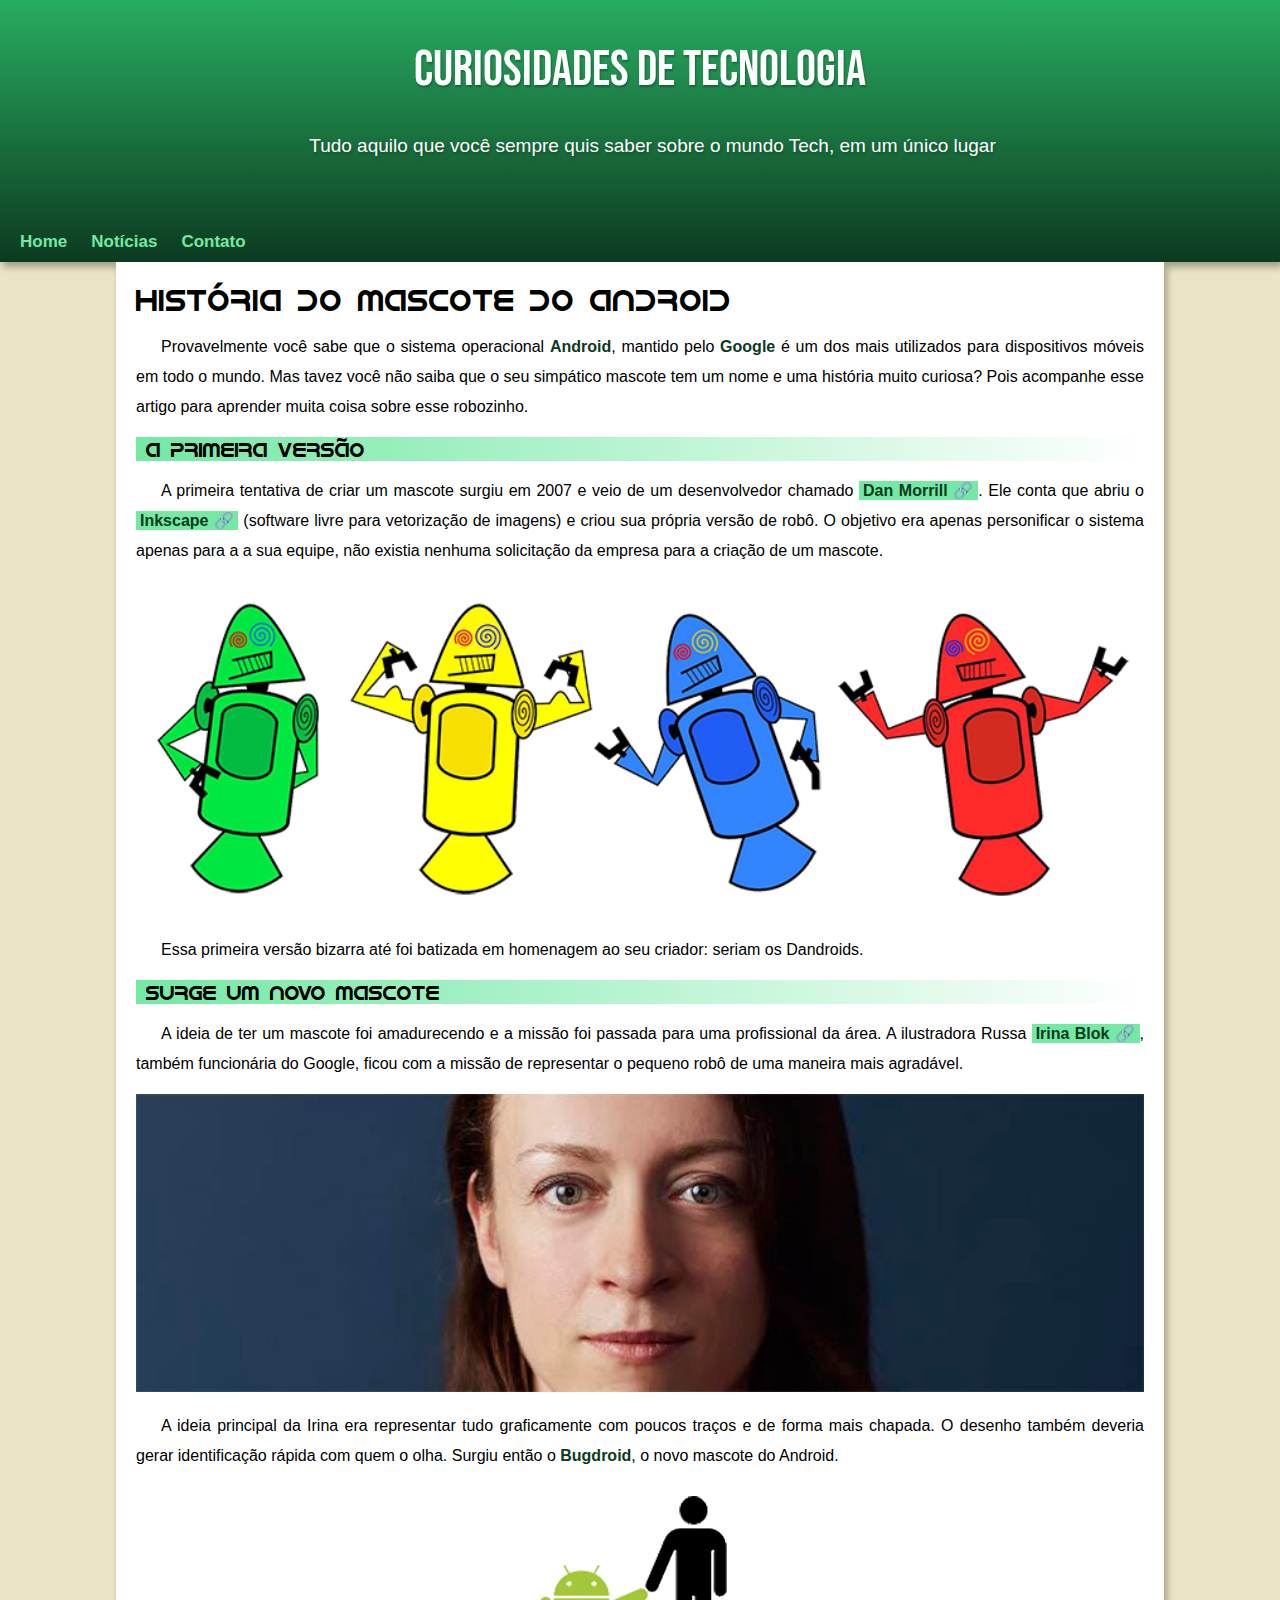
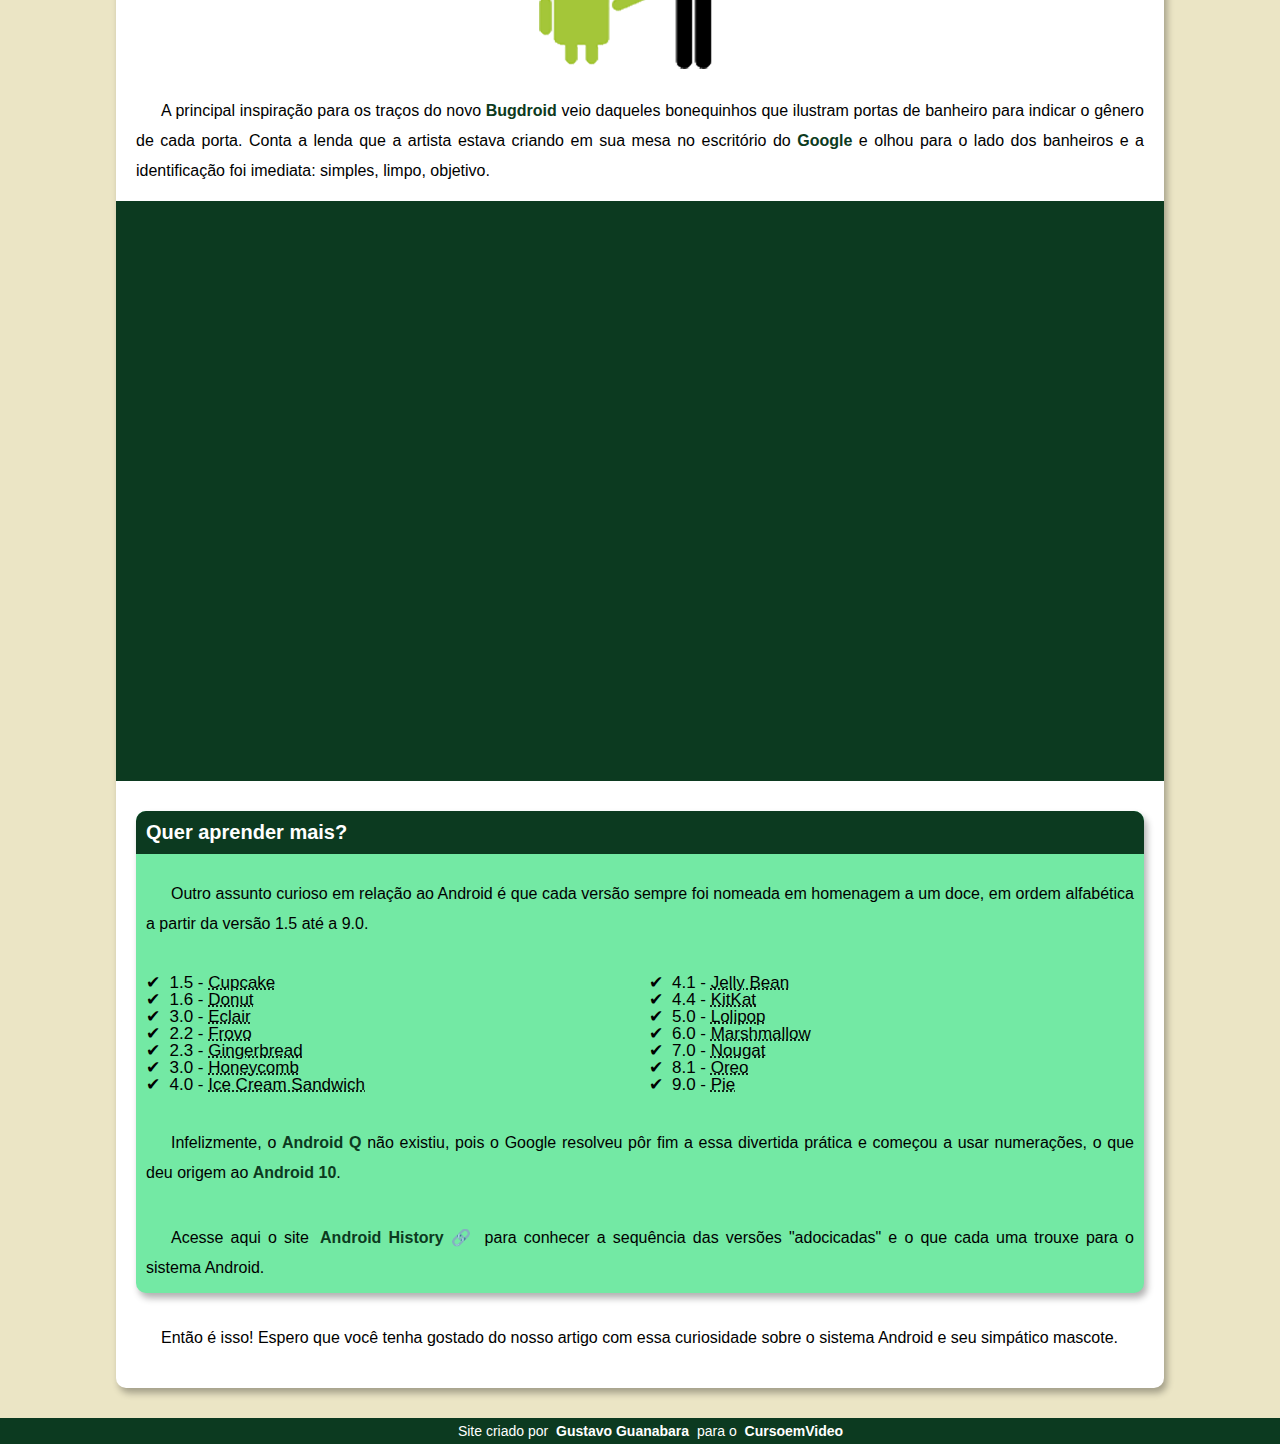
<file: desafio01/index.html>
<!DOCTYPE html>
<html lang="pt-br">
<head>
    <meta charset="UTF-8">
    <meta http-equiv="X-UA-Compatible" content="IE=edge">
    <meta name="viewport" content="width=device-width, initial-scale=1.0">
    <link rel="shortcut icon" href="imgs/favicon.ico" type="image/x-icon">
    <link rel="stylesheet" href="style.css">
    <title>Como surgiu o mascote do Android?</title>
</head>
<body>
    <header>
        <h1>CURIOSIDADES DE TECNOLOGIA</h1>
        <p>Tudo aquilo que você sempre quis saber sobre o mundo Tech, 
        em um único lugar</p>
        <nav>
            <a href="#">Home</a>
            <a href="#">Notícias</a>
            <a href="#">Contato</a>
        </nav>
    </header>
    <main>
        <article>
            <h2>História do Mascote do Android</h2>
            <p>Provavelmente você sabe que o sistema operacional
            <strong>Android</strong>, mantido pelo <strong>Google</strong> é um dos mais utilizados
            para dispositivos móveis em todo o mundo. Mas tavez você
            não saiba que o seu simpático mascote tem um nome e uma
            história muito curiosa? Pois acompanhe esse artigo para
            aprender muita coisa sobre esse robozinho.</p>
            <h3>A primeira versão</h3>
            <p>A primeira tentativa de criar um mascote surgiu em
            2007 e veio de um desenvolvedor chamado <a href="https://androidcommunity.com/dan-morrill-shows-us-the-android-mascot-that-almost-was-20130103/" target="_blank">Dan Morrill</a>.
            Ele conta que abriu o <a href="https://inkscape.org/pt-br/" target="_blank">Inkscape</a> (software livre para
            vetorização de imagens) e criou sua própria versão de
            robô. O objetivo era apenas personificar o sistema
            apenas para a a sua equipe, não existia nenhuma
            solicitação da empresa para a criação de um mascote.</p>
            <picture>
                <source media="(max-width: 700px)" srcset="imgs/dan-droids-pq.png">
                <img src="imgs/dan-droids.png" alt="dan-droids.png">
            </picture>
            <p>Essa primeira versão bizarra até foi batizada em
            homenagem ao seu criador: seriam os Dandroids.</p>
            <h3>Surge um novo mascote</h3>
            <p>A ideia de ter um mascote foi amadurecendo e a missão
            foi passada para uma profissional da área. A ilustradora
            Russa <a href="https://www.irinablok.com/android" target="_blank">Irina Blok</a>, também funcionária do Google, ficou com
            a missão de representar o pequeno robô de uma maneira mais
            agradável.
            </p>
            <picture>
                <source media="(max-width: 700px)" srcset="imgs/irina-blok-pq.jpg">
                <img src="imgs/irina-blok.jpg" alt="irina-blok">
            </picture>
            <p>A ideia principal da Irina era representar tudo
            graficamente com poucos traços e de forma mais chapada.
            O desenho também deveria gerar identificação rápida com
            quem o olha. Surgiu então o <strong>Bugdroid</strong>, o novo mascote do
            Android.</p>
            <img src="imgs/bugdroid.png" alt="bugdroid">
            <p>A principal inspiração para os traços do novo <strong>Bugdroid</strong>
            veio daqueles bonequinhos que ilustram portas de banheiro
            para indicar o gênero de cada porta. Conta a lenda que a
            artista estava criando em sua mesa no escritório do <strong>Google</strong> e
            olhou para o lado dos banheiros e a identificação foi
            imediata: simples, limpo, objetivo.</p>
            <div class="video">
                <iframe width="560" height="315" 
                src="https://www.youtube.com/embed/l2UDgpLz20M" 
                title="YouTube video player" frameborder="0" 
                allow="accelerometer; autoplay; clipboard-write; encrypted-media; gyroscope; picture-in-picture" 
                allowfullscreen></iframe>
            </div>
            <aside>
                <h4>Quer aprender mais?</h4>
                <p>Outro assunto curioso em relação ao Android é 
                que cada versão sempre foi nomeada em homenagem 
                a um doce, em ordem alfabética a partir da versão 
                1.5 até a 9.0.</p>
                <ul>
                    <li>1.5 - <abbr title="Bolo de copo">Cupcake</abbr></li>
                    <li>1.6 - <abbr title="Rosquinha">Donut</abbr></li>
                    <li>3.0 - <abbr title="Bomba">Eclair</abbr></li>
                    <li>2.2 - <abbr title="Iogurte Congelado">Frovo</abbr></li>
                    <li>2.3 - <abbr title="Biscoito de Gengibre">Gingerbread</abbr></li>
                    <li>3.0 - <abbr title="Favo de Mel">Honeycomb</abbr></li>
                    <li>4.0 - <abbr title="Sanduíche de Sorvete">Ice Cream Sandwich</abbr></li>
                    <li>4.1 - <abbr title="Jujuba">Jelly Bean</abbr></li>
                    <li>4.4 - <abbr title="KitKat">KitKat</abbr></li>
                    <li>5.0 - <abbr title="Pírulito">Lolipop</abbr></li>
                    <li>6.0 - <abbr title="Marshmallow">Marshmallow</abbr></li>
                    <li>7.0 - <abbr title="Torrone">Nougat</abbr></li>
                    <li>8.1 - <abbr title="Oreo">Oreo</abbr></li>
                    <li>9.0 - <abbr title="Torta">Pie</abbr></li>
                </ul>
                <p>Infelizmente, o <strong>Android Q</strong> não existiu, 
                pois o Google resolveu pôr fim a essa 
                divertida prática e começou a usar 
                numerações, o que deu origem ao 
                <strong>Android 10</strong>.</p>
                <p>Acesse aqui o site <a href="https://www.android.com/intl/en_uk/history/#/donut" target="_blank">Android History</a> 
                para conhecer a sequência das versões 
                "adocicadas" e o que cada uma trouxe para o 
                sistema Android.</p>
            </aside>
            <p>Então é isso! Espero que você tenha gostado do 
            nosso artigo com essa curiosidade sobre o sistema 
            Android e seu simpático mascote.</p>
        </article>
    </main>
    <footer>
        <p>Site criado por <a href="https://gustavoguanabara.github.io/" target="_blank">Gustavo Guanabara</a> para o <a href="https://www.youtube.com/cursoemvideo" target="_blank">CursoemVideo</a></p>
    </footer>
</body>
</html>
</file>
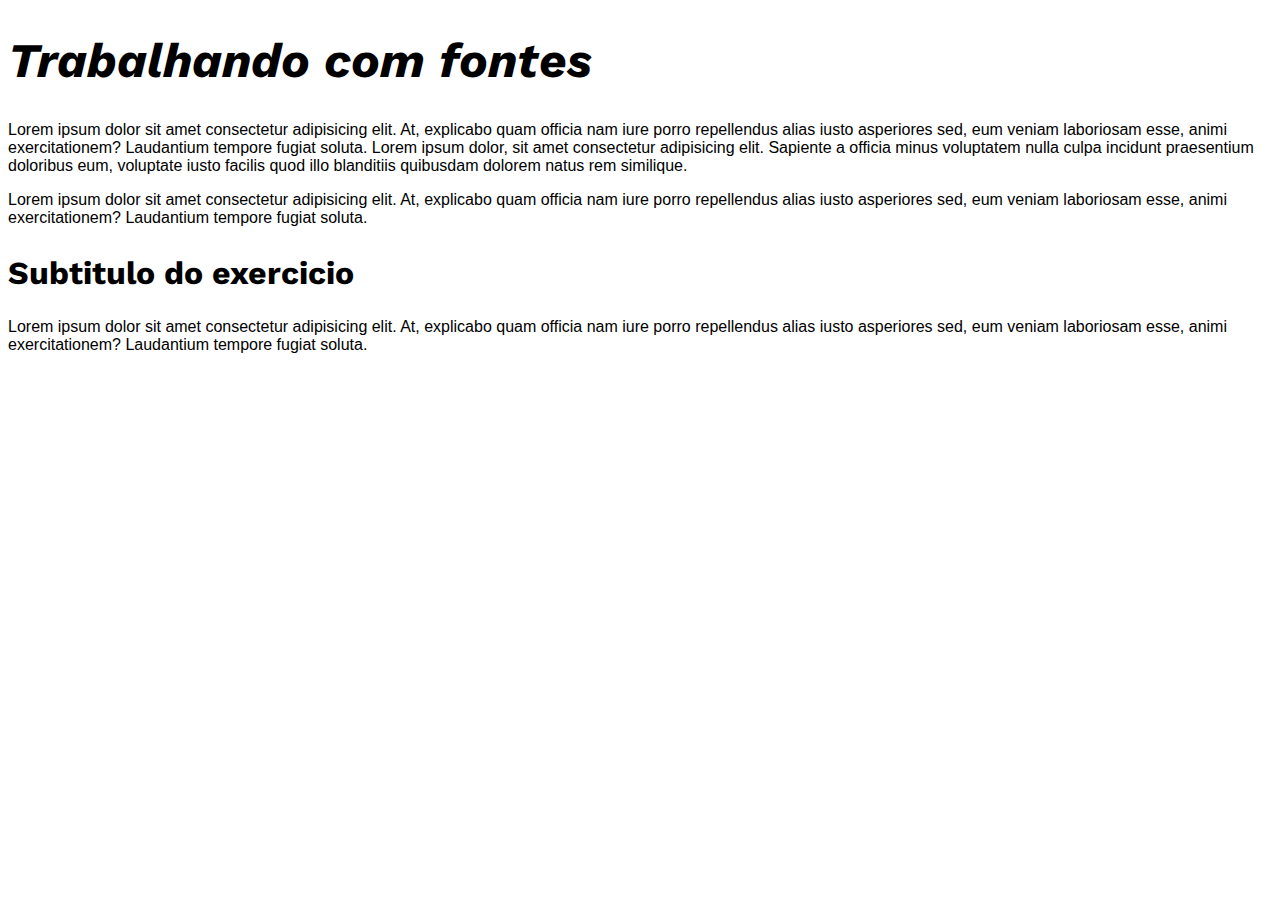
<file: ex002/fonte01.html>
<!DOCTYPE html>
<html lang="pt-br">
<head>
    <meta charset="UTF-8">
    <meta http-equiv="X-UA-Compatible" content="IE=edge">
    <meta name="viewport" content="width=device-width, initial-scale=1.0">
    <title>Fontes em CSS</title>
    <link rel="stylesheet" href="style.css">
</head>
<body>
    <h1>Trabalhando com fontes</h1>
    <p>Lorem ipsum dolor sit amet consectetur adipisicing elit. 
    At, explicabo quam officia nam iure porro repellendus alias iusto 
    asperiores sed, eum veniam laboriosam esse, animi exercitationem? 
    Laudantium tempore fugiat soluta. Lorem ipsum dolor, 
    sit amet consectetur adipisicing elit. Sapiente a 
    officia minus voluptatem nulla culpa incidunt praesentium doloribus eum, 
    voluptate iusto facilis quod illo blanditiis quibusdam dolorem natus rem 
    similique.</p>
    <p>Lorem ipsum dolor sit amet consectetur adipisicing elit. 
    At, explicabo quam officia nam iure porro repellendus alias iusto 
    asperiores sed, eum veniam laboriosam esse, animi exercitationem? 
    Laudantium tempore fugiat soluta.</p>
    <h2>Subtitulo do exercicio</h2>
    <p>Lorem ipsum dolor sit amet consectetur adipisicing elit. 
    At, explicabo quam officia nam iure porro repellendus alias iusto 
    asperiores sed, eum veniam laboriosam esse, animi exercitationem? 
    Laudantium tempore fugiat soluta.</p>
</body>
</html>
</file>
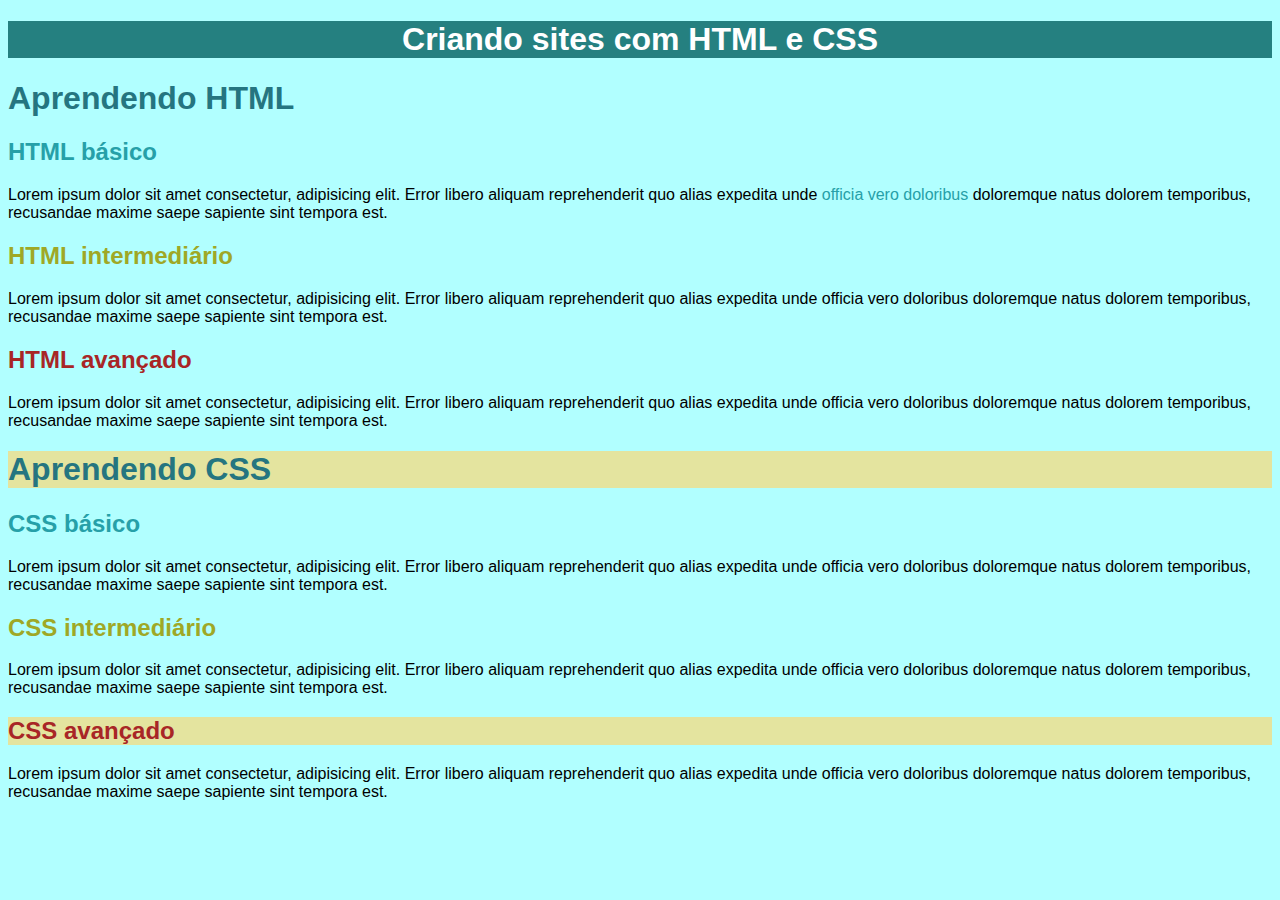
<file: ex004/seletor01.html>
<!DOCTYPE html>
<html lang="pt-br">
<head>
    <meta charset="UTF-8">
    <meta http-equiv="X-UA-Compatible" content="IE=edge">
    <meta name="viewport" content="width=device-width, initial-scale=1.0">
    <link rel="stylesheet" href="style.css">
    <title>Seletores Personalizados</title>
</head>
<body>
    <h1 id="principal">Criando sites com HTML e CSS</h1>
    <h1>Aprendendo HTML</h1>
    <h2 class="basico">HTML básico</h2>
    <p>Lorem ipsum dolor sit amet consectetur, adipisicing elit. 
        Error libero aliquam reprehenderit quo alias expedita unde 
        <span class="basico">officia vero doloribus</span> doloremque natus dolorem temporibus, 
        recusandae maxime saepe sapiente sint tempora est.</p>
    <h2 class="intermediario">HTML intermediário</h2>
    <p>Lorem ipsum dolor sit amet consectetur, adipisicing elit. 
        Error libero aliquam reprehenderit quo alias expedita unde 
        officia vero doloribus doloremque natus dolorem temporibus, 
        recusandae maxime saepe sapiente sint tempora est.</p>
    <h2 class="avancado">HTML avançado</h2>
    <p>Lorem ipsum dolor sit amet consectetur, adipisicing elit. 
        Error libero aliquam reprehenderit quo alias expedita unde 
        officia vero doloribus doloremque natus dolorem temporibus, 
        recusandae maxime saepe sapiente sint tempora est.</p>
    <h1 class="destaque">Aprendendo CSS</h1>
    <h2 class="basico">CSS básico</h2>
    <p>Lorem ipsum dolor sit amet consectetur, adipisicing elit. 
        Error libero aliquam reprehenderit quo alias expedita unde 
        officia vero doloribus doloremque natus dolorem temporibus, 
        recusandae maxime saepe sapiente sint tempora est.</p>
    <h2 class="intermediario">CSS intermediário</h2>
    <p>Lorem ipsum dolor sit amet consectetur, adipisicing elit. 
        Error libero aliquam reprehenderit quo alias expedita unde 
        officia vero doloribus doloremque natus dolorem temporibus, 
        recusandae maxime saepe sapiente sint tempora est.</p>
    <h2 class="avancado destaque">CSS avançado</h2>
    <p>Lorem ipsum dolor sit amet consectetur, adipisicing elit. 
        Error libero aliquam reprehenderit quo alias expedita unde 
        officia vero doloribus doloremque natus dolorem temporibus, 
        recusandae maxime saepe sapiente sint tempora est.</p>
</body>
</html>
</file>
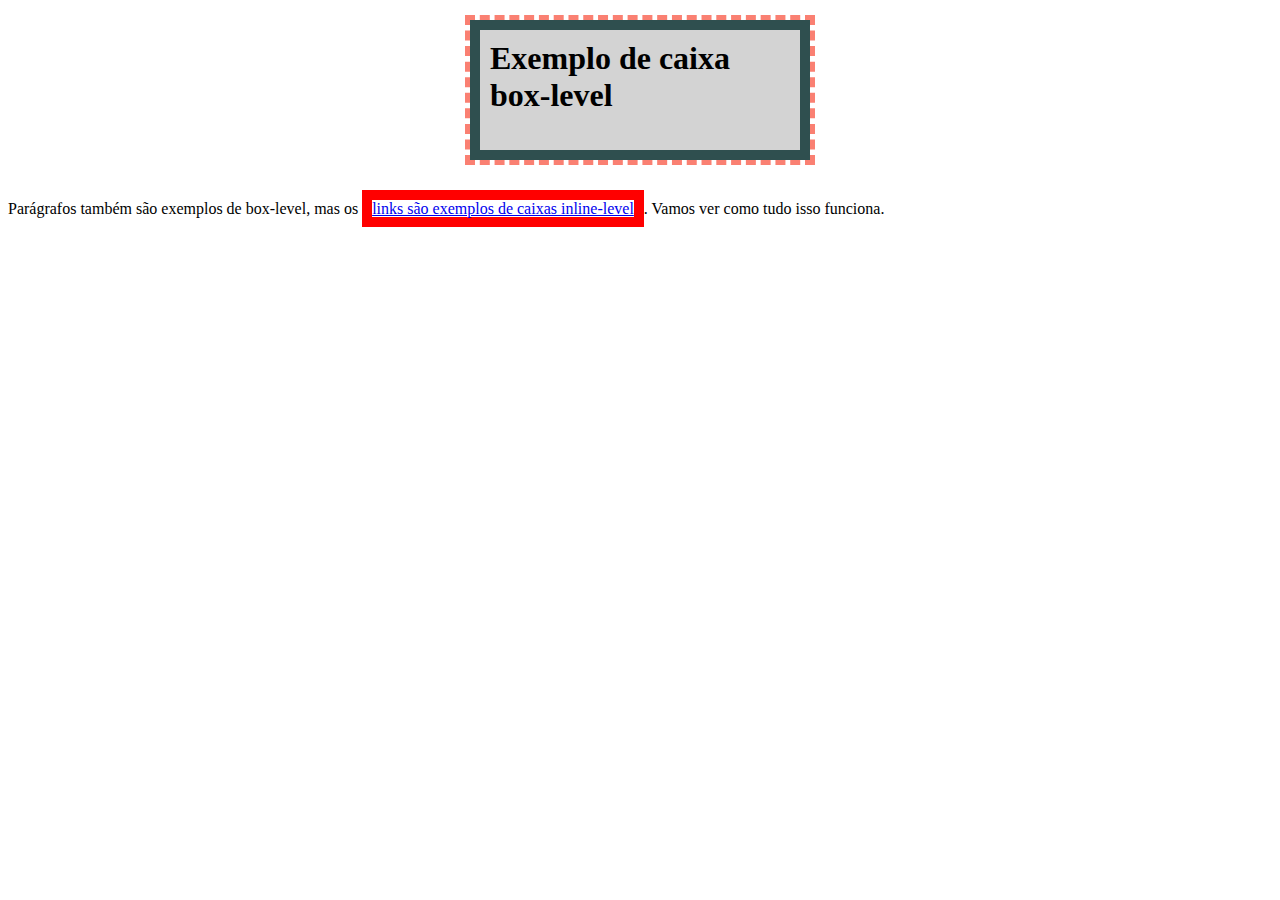
<file: ex006/caixa01.html>
<!DOCTYPE html>
<html lang="pt-br">
<head>
    <meta charset="UTF-8">
    <meta http-equiv="X-UA-Compatible" content="IE=edge">
    <meta name="viewport" content="width=device-width, initial-scale=1.0">
    <link rel="stylesheet" href="style.css">
    <title>Modelo de Caixas</title>
</head>
<body>
    <h1>Exemplo de caixa box-level</h1>
    <p>Parágrafos também são exemplos de box-level, mas os <a href="#">links são
    exemplos de caixas inline-level</a>. Vamos ver como tudo isso funciona.</p>
</body>
</html>
</file>
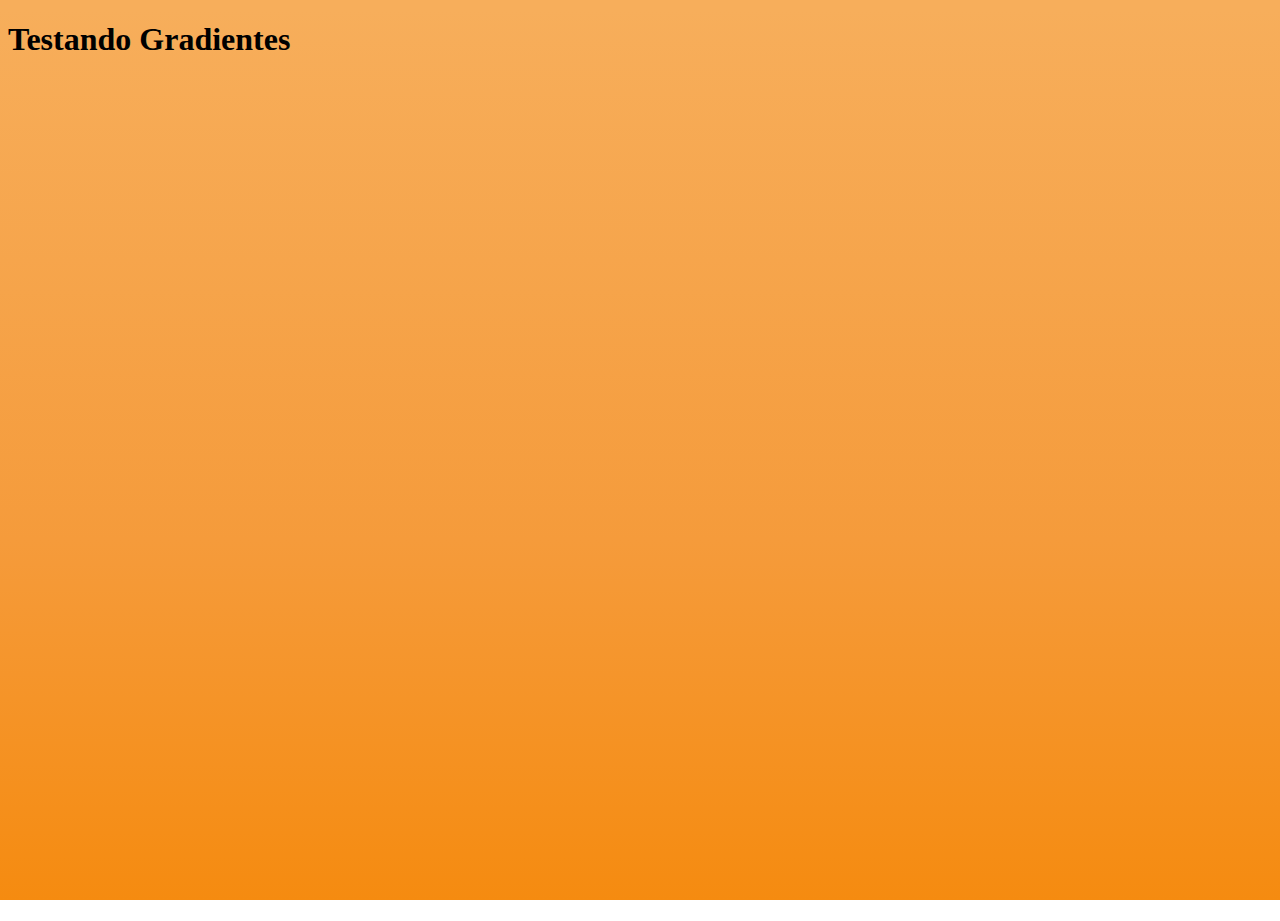
<file: ex001/cor02/cor02.html>
<!DOCTYPE html>
<html lang="pt-br">
<head>
    <meta charset="UTF-8">
    <meta http-equiv="X-UA-Compatible" content="IE=edge">
    <meta name="viewport" content="width=device-width, initial-scale=1.0">
    <link rel="stylesheet" href="style.css">
    <title>Gradiente em CSS</title>
</head>
<body>
    <h1>Testando Gradientes</h1>
</body>
</html>
</file>
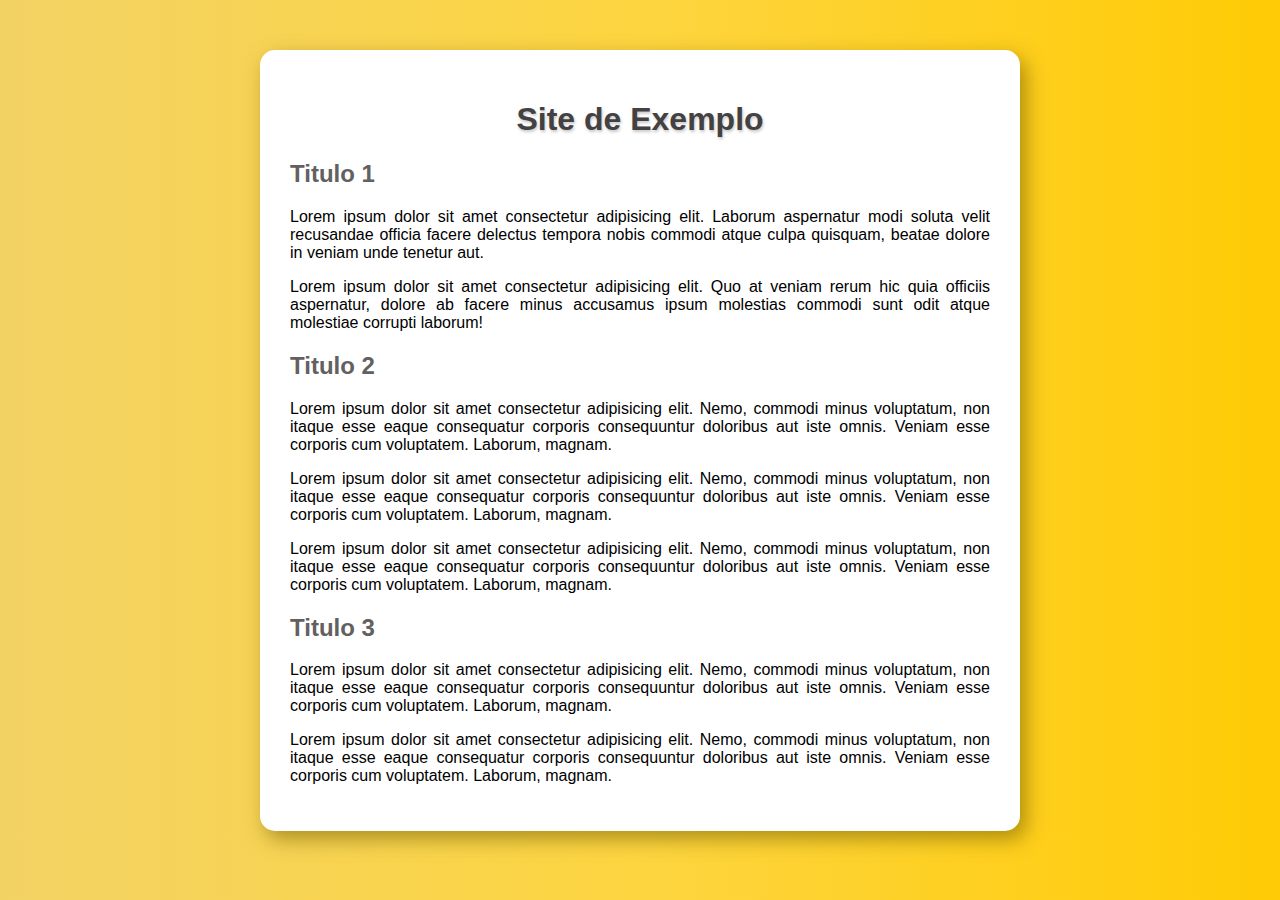
<file: ex001/cor03/cor03.html>
<!DOCTYPE html>
<html lang="pt-br">
<head>
    <meta charset="UTF-8">
    <meta http-equiv="X-UA-Compatible" content="IE=edge">
    <meta name="viewport" content="width=device-width, initial-scale=1.0">
    <title>Site de exemplo</title>
    <link rel="stylesheet" href="style.css">
</head>
<body>
    <main>
        <h1>Site de Exemplo</h1>
        <h2>Titulo 1</h2>
        <p>Lorem ipsum dolor sit amet consectetur adipisicing elit. 
        Laborum aspernatur modi soluta velit recusandae officia 
        facere delectus tempora nobis commodi atque culpa quisquam, 
        beatae dolore in veniam unde tenetur aut.</p>
        <p>Lorem ipsum dolor sit amet consectetur adipisicing elit. 
        Quo at veniam rerum hic quia officiis aspernatur, dolore ab 
        facere minus accusamus ipsum molestias commodi sunt odit atque 
        molestiae corrupti laborum!</p>
        <h2>Titulo 2</h2>
        <p>Lorem ipsum dolor sit amet consectetur adipisicing elit. 
        Nemo, commodi minus voluptatum, non itaque esse eaque consequatur 
        corporis consequuntur doloribus aut iste omnis. Veniam esse corporis 
        cum voluptatem. Laborum, magnam.</p>
        <p>Lorem ipsum dolor sit amet consectetur adipisicing elit. 
        Nemo, commodi minus voluptatum, non itaque esse eaque consequatur 
        corporis consequuntur doloribus aut iste omnis. Veniam esse corporis 
        cum voluptatem. Laborum, magnam.</p>
        <p>Lorem ipsum dolor sit amet consectetur adipisicing elit. 
        Nemo, commodi minus voluptatum, non itaque esse eaque consequatur 
        corporis consequuntur doloribus aut iste omnis. Veniam esse corporis 
        cum voluptatem. Laborum, magnam.</p>
        <h2>Titulo 3</h2>
        <p>Lorem ipsum dolor sit amet consectetur adipisicing elit. 
        Nemo, commodi minus voluptatum, non itaque esse eaque consequatur 
        corporis consequuntur doloribus aut iste omnis. Veniam esse corporis 
        cum voluptatem. Laborum, magnam.</p>
        <p>Lorem ipsum dolor sit amet consectetur adipisicing elit. 
        Nemo, commodi minus voluptatum, non itaque esse eaque consequatur 
        corporis consequuntur doloribus aut iste omnis. Veniam esse corporis 
        cum voluptatem. Laborum, magnam.</p>
    </main>
</body>
</html>
</file>
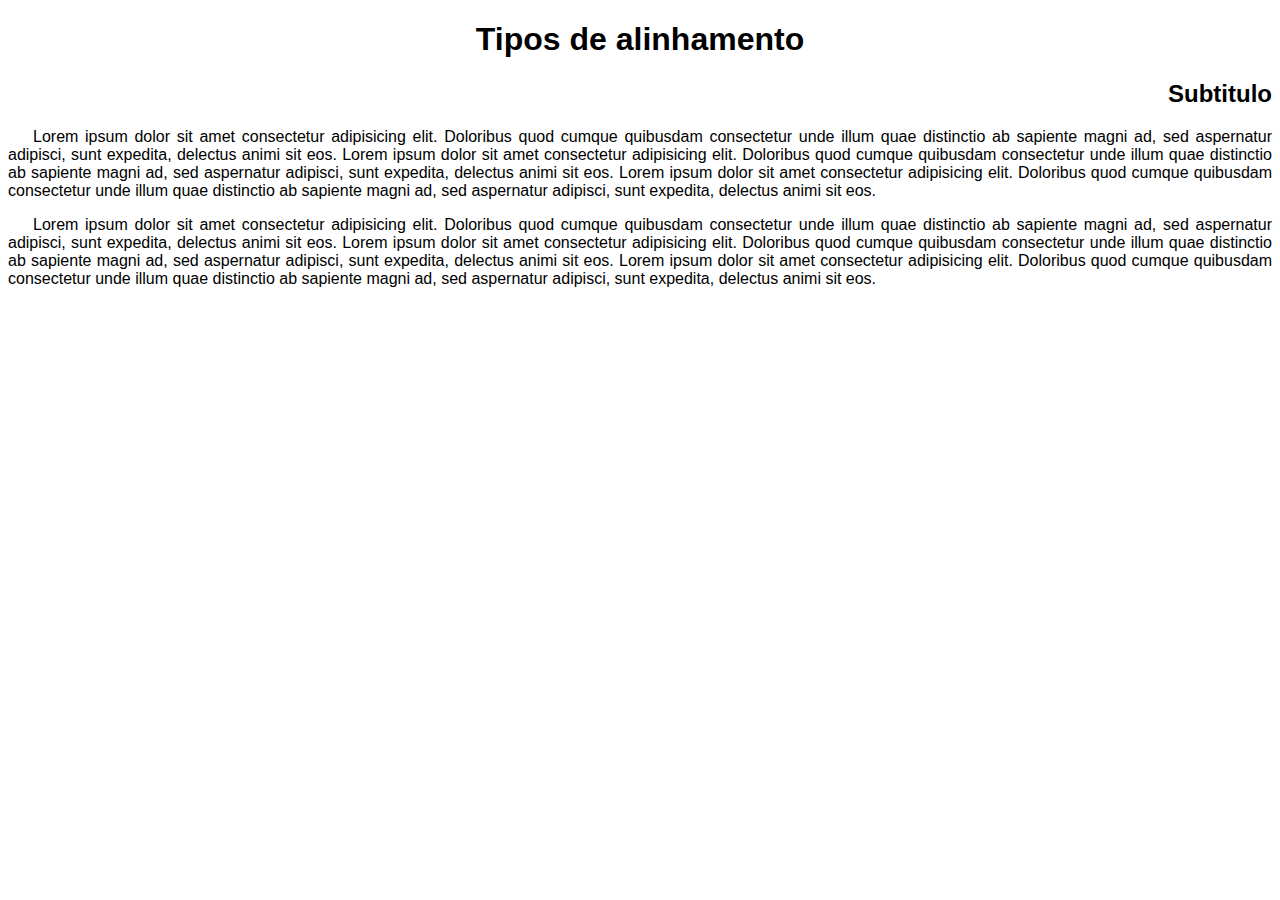
<file: ex002/fonte02/fonte02.html>
<!DOCTYPE html>
<html lang="pt-br">
<head>
    <meta charset="UTF-8">
    <meta http-equiv="X-UA-Compatible" content="IE=edge">
    <meta name="viewport" content="width=device-width, initial-scale=1.0">
    <link rel="stylesheet" href="style.css">
    <title>Alinhamentos</title>
</head>
<body>
    <h1>Tipos de alinhamento</h1>
    <h2>Subtitulo</h2>
    <p>Lorem ipsum dolor sit amet consectetur adipisicing elit. 
    Doloribus quod cumque quibusdam consectetur unde illum quae 
    distinctio ab sapiente magni ad, sed aspernatur adipisci, 
    sunt expedita, delectus animi sit eos. Lorem ipsum dolor sit amet 
    consectetur adipisicing elit. 
    Doloribus quod cumque quibusdam consectetur unde illum quae 
    distinctio ab sapiente magni ad, sed aspernatur adipisci, 
    sunt expedita, delectus animi sit eos. Lorem ipsum dolor sit amet 
    consectetur adipisicing elit. 
    Doloribus quod cumque quibusdam consectetur unde illum quae 
    distinctio ab sapiente magni ad, sed aspernatur adipisci, 
    sunt expedita, delectus animi sit eos.</p>
    <p>Lorem ipsum dolor sit amet consectetur adipisicing elit. 
    Doloribus quod cumque quibusdam consectetur unde illum quae 
    distinctio ab sapiente magni ad, sed aspernatur adipisci, 
    sunt expedita, delectus animi sit eos. Lorem ipsum dolor sit amet 
    consectetur adipisicing elit. 
    Doloribus quod cumque quibusdam consectetur unde illum quae 
    distinctio ab sapiente magni ad, sed aspernatur adipisci, 
    sunt expedita, delectus animi sit eos. Lorem ipsum dolor sit amet 
    consectetur adipisicing elit. 
    Doloribus quod cumque quibusdam consectetur unde illum quae 
    distinctio ab sapiente magni ad, sed aspernatur adipisci, 
    sunt expedita, delectus animi sit eos.</p>
</body>
</html>
</file>
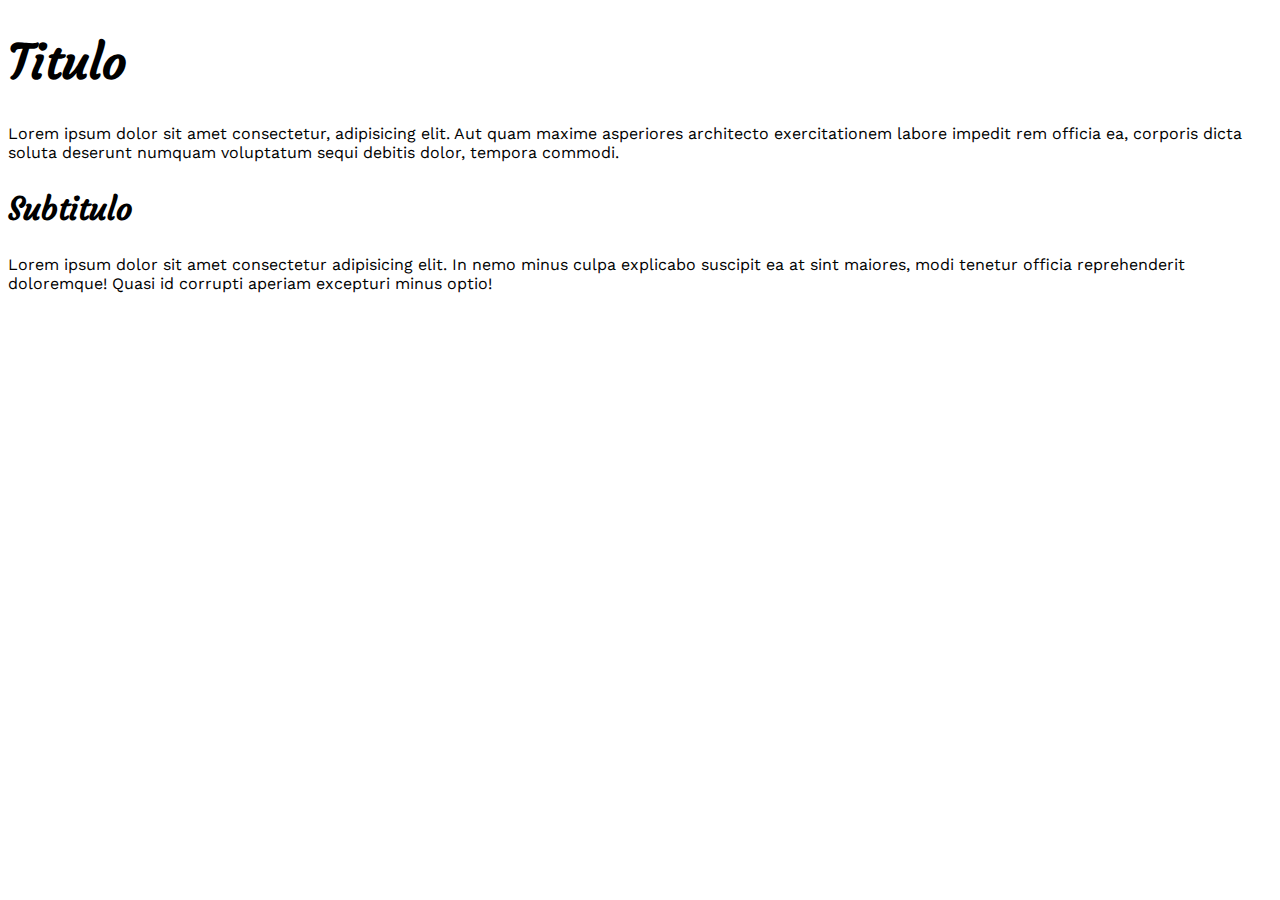
<file: ex003/fonte01/fonte01.html>
<!DOCTYPE html>
<html lang="pt-br">
<head>
    <meta charset="UTF-8">
    <meta http-equiv="X-UA-Compatible" content="IE=edge">
    <meta name="viewport" content="width=device-width, initial-scale=1.0">
    <link rel="stylesheet" href="style.css">
    <title>Fontes com Google Fonts</title>
</head>
<body>
    <h1>Titulo</h1>
    <p>Lorem ipsum dolor sit amet consectetur, adipisicing elit. 
    Aut quam maxime asperiores architecto exercitationem labore 
    impedit rem officia ea, corporis dicta soluta deserunt numquam 
    voluptatum sequi debitis dolor, tempora commodi.</p>
    <h2>Subtitulo</h2>
    <p>Lorem ipsum dolor sit amet consectetur adipisicing elit. 
    In nemo minus culpa explicabo suscipit ea at sint maiores, 
    modi tenetur officia reprehenderit doloremque! Quasi id corrupti 
    aperiam excepturi minus optio!</p>
</body>
</html>
</file>
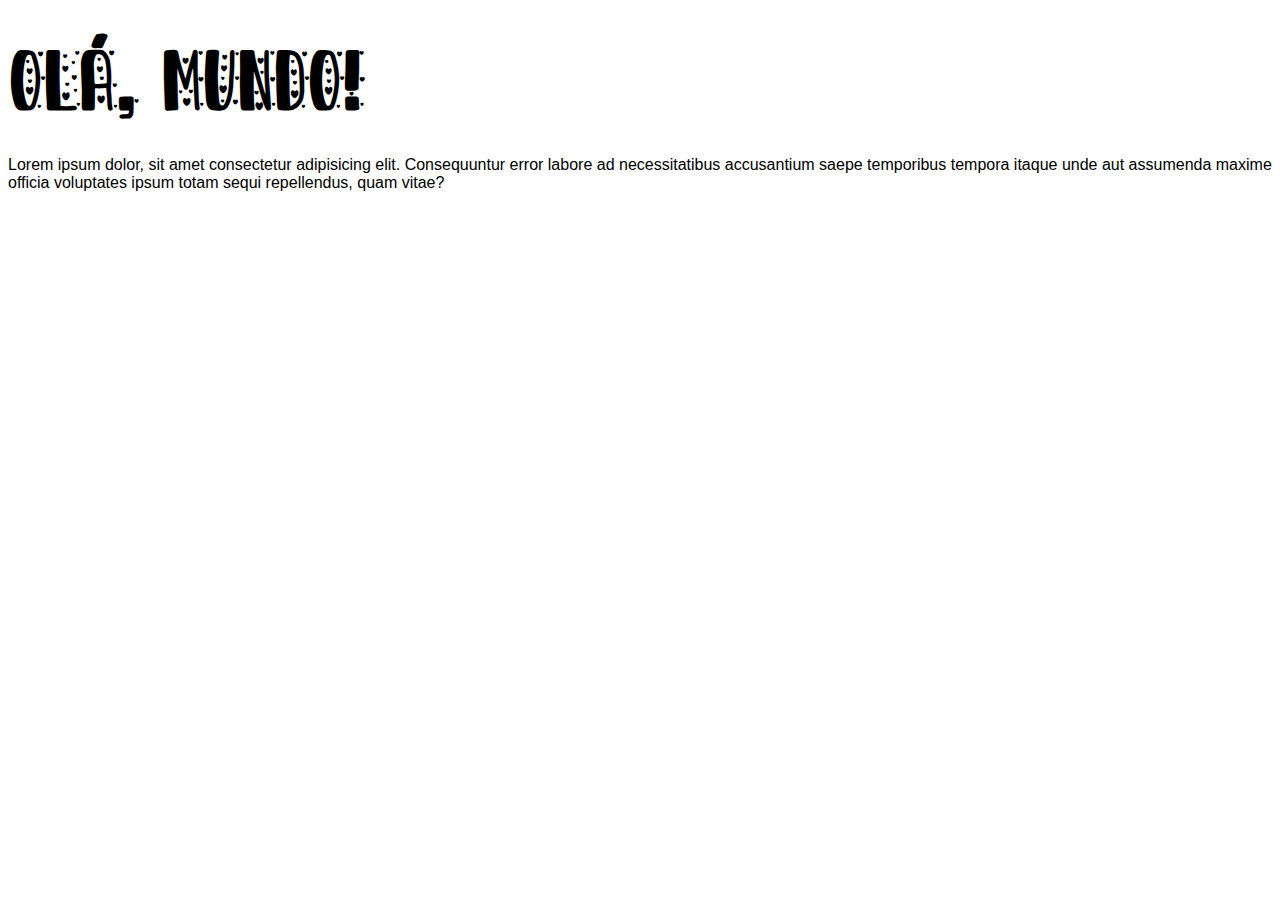
<file: ex003/fonte02/fonte02.html>
<!DOCTYPE html>
<html lang="pt-br">
<head>
    <meta charset="UTF-8">
    <meta http-equiv="X-UA-Compatible" content="IE=edge">
    <meta name="viewport" content="width=device-width, initial-scale=1.0">
    <link rel="stylesheet" href="style.css">
    <title>Fontes Externas</title>
</head>
<body>
    <h1>Olá, Mundo!</h1>
    <p>Lorem ipsum dolor, sit amet consectetur adipisicing elit. 
    Consequuntur error labore ad necessitatibus accusantium 
    saepe temporibus tempora itaque unde aut assumenda maxime officia 
    voluptates ipsum totam sequi repellendus, quam vitae?
    </p>
</body>
</html>
</file>
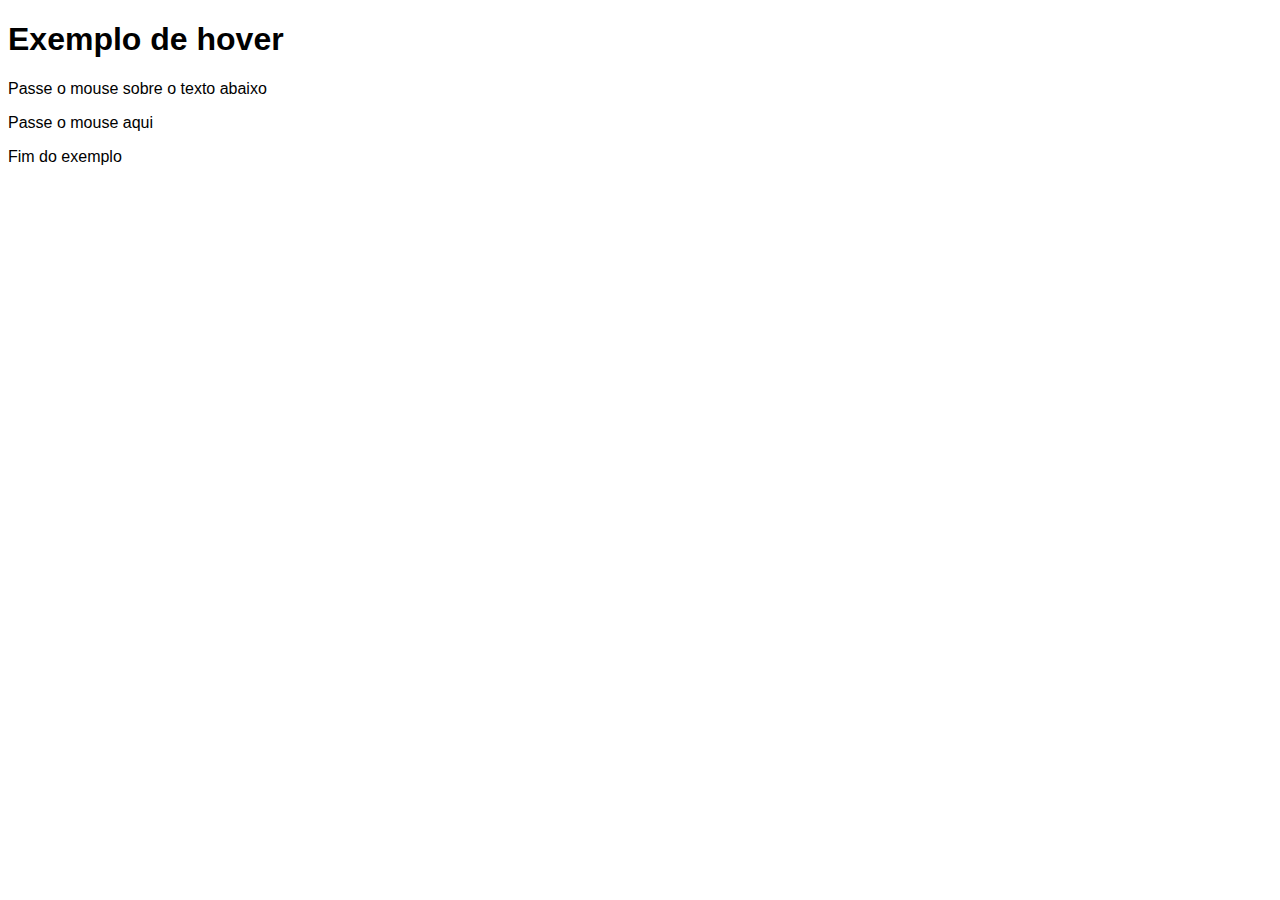
<file: ex005/hover/hover.html>
<!DOCTYPE html>
<html lang="pt-br">
<head>
    <meta charset="UTF-8">
    <meta http-equiv="X-UA-Compatible" content="IE=edge">
    <meta name="viewport" content="width=device-width, initial-scale=1.0">
    <link rel="stylesheet" href="style.css">
    <title>Exemplo de hover</title>
</head>
<body>
    <h1>Exemplo de hover</h1>
    <p>Passe o mouse sobre o texto abaixo</p>
    <div>
        Passe o mouse aqui
        <p>TEXTO ESCONDIDO!</p>
    </div>
    <p>Fim do exemplo</p>
</body>
</html>
</file>
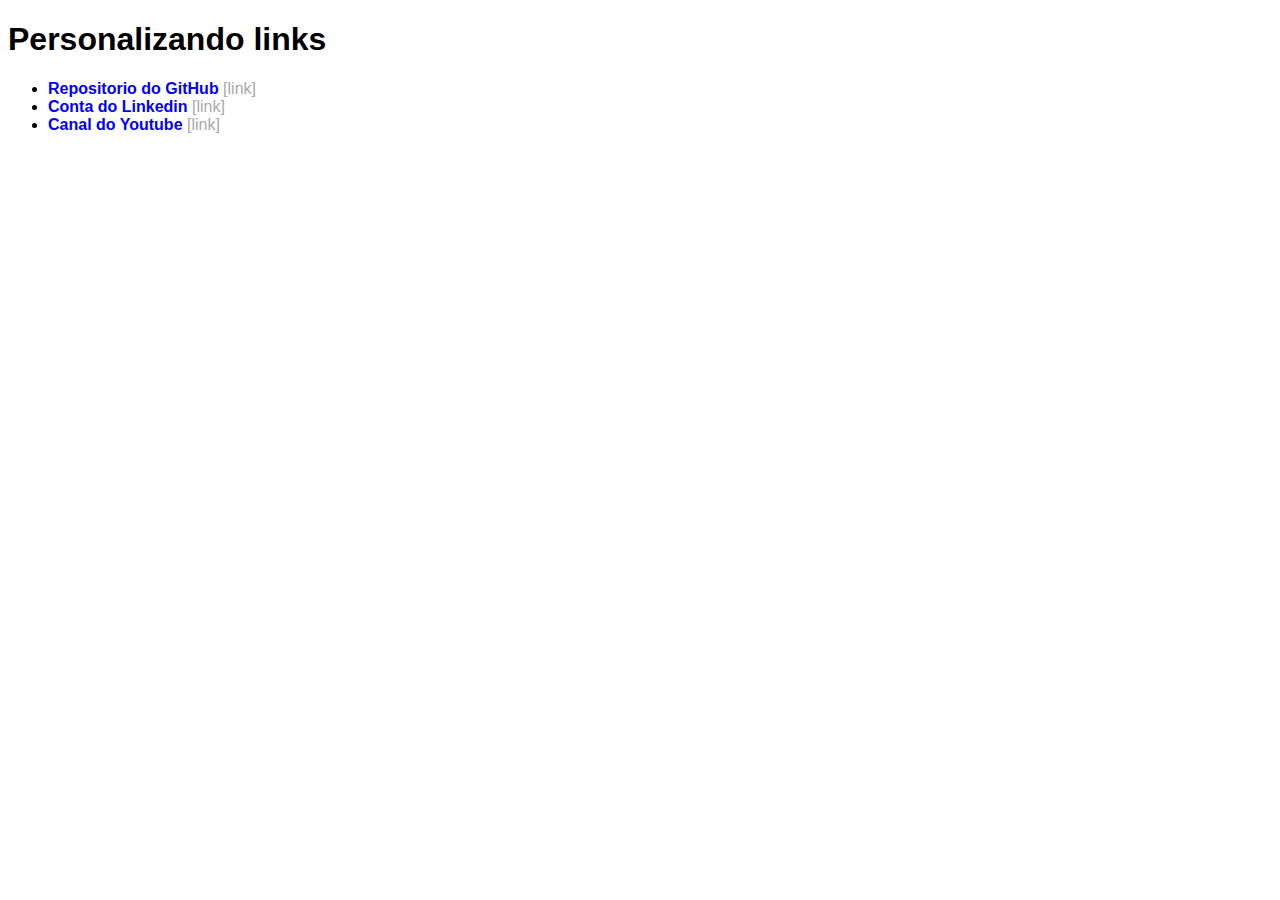
<file: ex005/links/links.html>
<!DOCTYPE html>
<html lang="pt-br">
<head>
    <meta charset="UTF-8">
    <meta http-equiv="X-UA-Compatible" content="IE=edge">
    <meta name="viewport" content="width=device-width, initial-scale=1.0">
    <link rel="stylesheet" href="style.css">
    <title>Links</title>
</head>
<body>
    <h1>Personalizando links</h1>
    <ul>
        <li><a href="https://github.com/mateusmedeir" target="_blank">Repositorio do GitHub</a></li>
        <li><a href="https://www.linkedin.com/in/mateusmedeir/" target="_blank">Conta do Linkedin</a></li>
        <li><a href="https://www.youtube.com/c/FuiPraCozinha" target="_blank">Canal do Youtube</a></li>
    </ul>
</body>
</html>
</file>
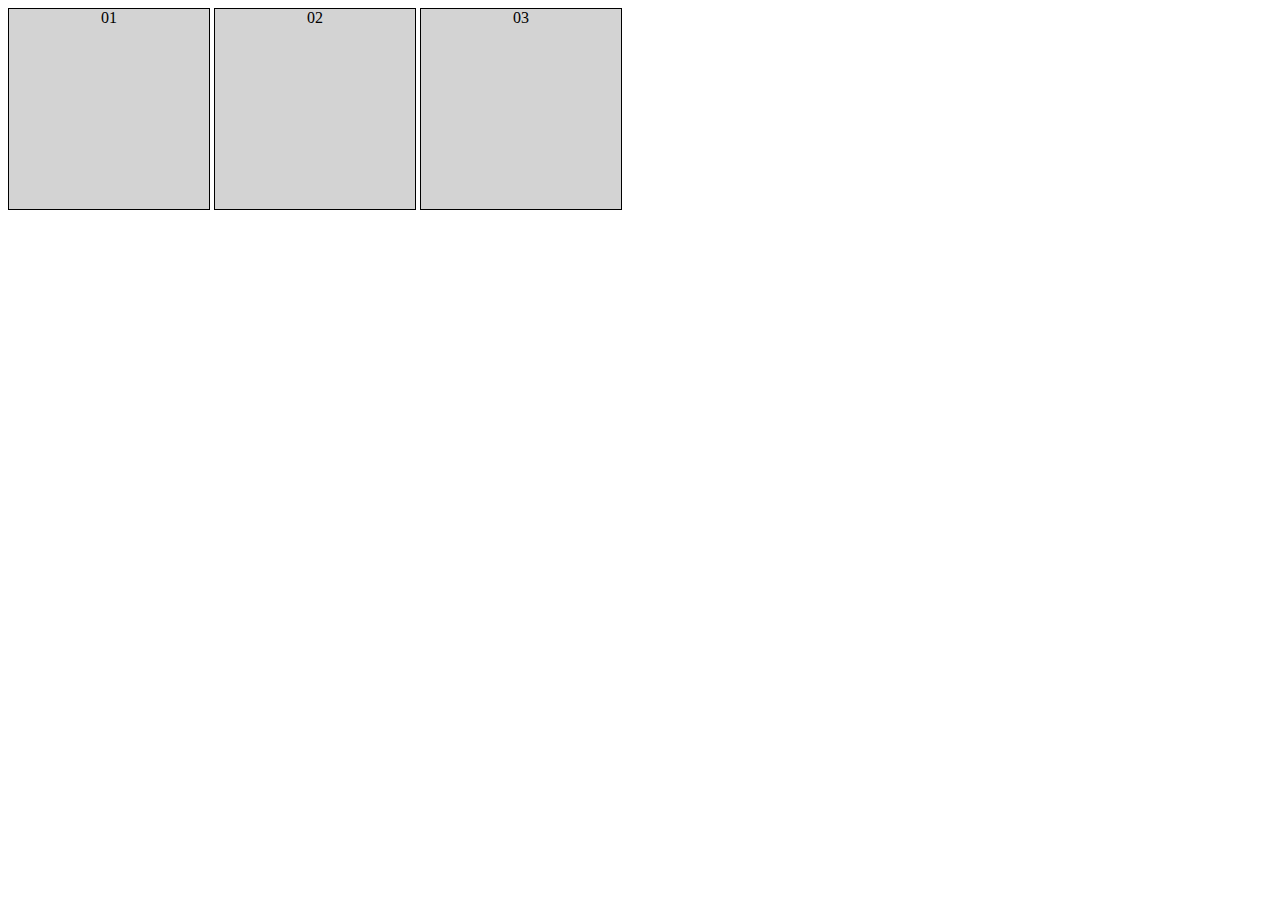
<file: ex005/pseudoclasses/pseudoclasses.html>
<!DOCTYPE html>
<html lang="pt-br">
<head>
    <meta charset="UTF-8">
    <meta http-equiv="X-UA-Compatible" content="IE=edge">
    <meta name="viewport" content="width=device-width, initial-scale=1.0">
    <link rel="stylesheet" href="style.css">
    <title>Pseudo-classes</title>
</head>
<body>
    <div id="d1">01</div>
    <div id="d2">02</div>
    <div id="d3">03</div>
</body>
</html>
</file>
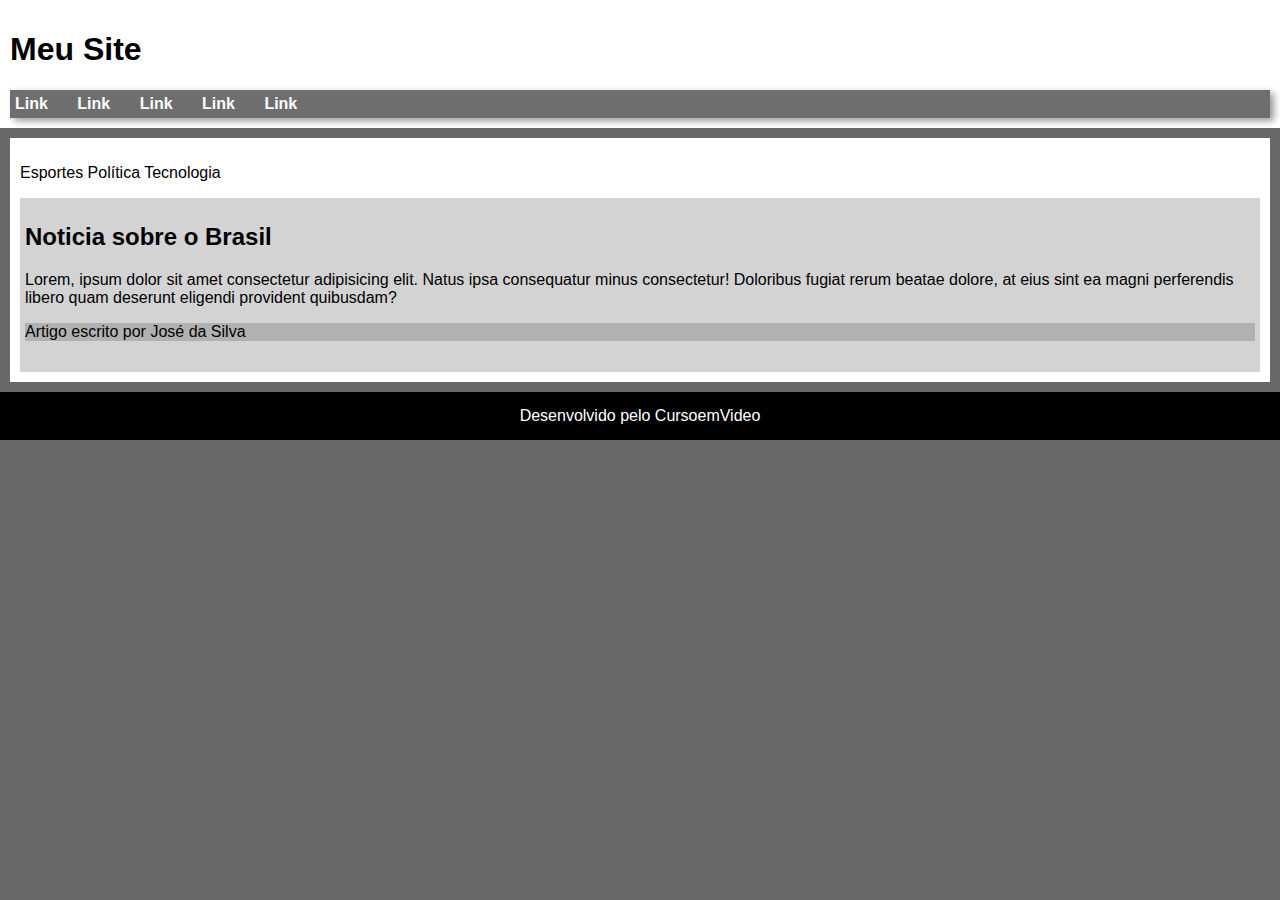
<file: ex006/caixa02/caixa02.html>
<!DOCTYPE html>
<html lang="pt-br">
<head>
    <meta charset="UTF-8">
    <meta http-equiv="X-UA-Compatible" content="IE=edge">
    <meta name="viewport" content="width=device-width, initial-scale=1.0">
    <link rel="stylesheet" href="style.css">
    <title>Grouping Tags</title>
</head>
<body>
    <header>
        <h1>Meu Site</h1>
        <nav>
            <a href="#">Link</a>
            <a href="#">Link</a>
            <a href="#">Link</a>
            <a href="#">Link</a>
            <a href="#">Link</a>
        </nav>
    </header>
    <main>
        <section id="assuntos">
            <p>Esportes Política Tecnologia</p>
        </section>
        <section id="noticias">
            <article>
                <h2>Noticia sobre o Brasil</h2>
                <p>Lorem, ipsum dolor sit amet consectetur adipisicing elit. 
                Natus ipsa consequatur minus consectetur! Doloribus 
                fugiat rerum beatae dolore, at eius sint ea magni perferendis 
                libero quam deserunt eligendi provident quibusdam?</p>
                <aside>
                    <p>Artigo escrito por José da Silva</p>
                </aside>
            </article>
            <article>

            </article>
        </section>
    </main>
    <footer>
        <p>Desenvolvido pelo CursoemVideo</p>
    </footer>
</body>
</html>
</file>
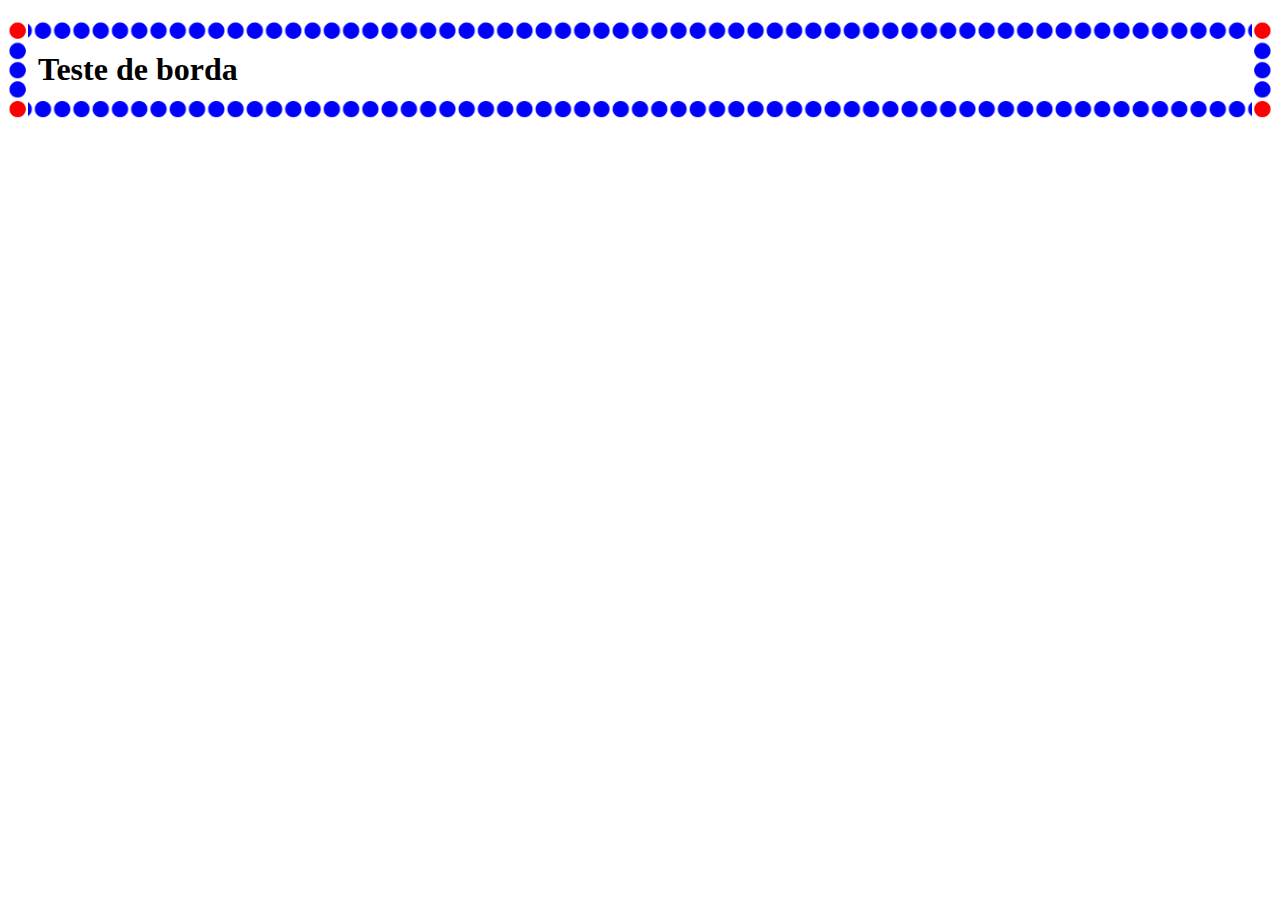
<file: ex006/caixa03/caixa03.html>
<!DOCTYPE html>
<html lang="en">
<head>
    <meta charset="UTF-8">
    <meta http-equiv="X-UA-Compatible" content="IE=edge">
    <meta name="viewport" content="width=device-width, initial-scale=1.0">
    <link rel="stylesheet" href="style.css">
    <title>Borda Personalizada</title>
</head>
<body>
    <h1>Teste de borda</h1>
</body>
</html>
</file>
<file: desafio01/style.css>
@import url('https://fonts.googleapis.com/css2?family=Bebas+Neue&display=swap');

@font-face {
    font-family: 'Android';
    src: url('fonts/idroid.otf');
}

:root{
    --verde-claro: #73e9a4;
    --verde: #28ad60;
    --verde-escuro: #0c3a20;
    
    --fonte-padrao: Arial, Helvetica, sans-serif;
    --fonte-destaque: 'Bebas Neue', sans-serif;
    --fonte-android: 'Android', sans-serif;

    --sombra-padrao: 3px 5px 7px rgba(0, 0, 0, 0.308);
}
*{
    padding:0;
    margin:0;
}

body{
    background-color: #EBE5C5;
}

header{
    background-image: linear-gradient(var(--verde), var(--verde-escuro));
    color: white;
    text-align: center;
    padding-top: 40px;
    box-shadow: var(--sombra-padrao);
}

header > h1{
    font: normal 50px var(--fonte-destaque);
    text-shadow: 1px 2px 2px rgba(0, 0, 0, 0.288);
    padding-bottom: 20px;
}

header > p {
    font: normal 19px var(--fonte-padrao);
    text-shadow: 1px 2px 3px rgba(0, 0, 0, 0.274);
    padding-bottom: 50px;
}

header > nav{
    text-align: left;
    padding: 10px;
}

nav > a{
    color: var(--verde-claro);
    text-decoration: none;
    font: bold 17px var(--fonte-padrao);
    padding: 10px;
}

nav > a:hover{
    color: var(--verde-escuro);
    background-color: var(--verde-claro);
    border-radius: 5px;
    transition: 0.6s;
}

article{
    background-color: white;
    text-align: justify;
    max-width: 63em;
    margin: auto;
    margin-bottom: 30px;
    padding: 20px;
    border-radius: 0 0 10px 10px;
    box-shadow: var(--sombra-padrao);
}

article > h2{
    font: normal 30px var(--fonte-android);
}

article > h3{
    font: normal 20px var(--fonte-android);
    background-image: linear-gradient(90deg, var(--verde-claro), white);
    text-indent: 10px;
}

p{
    font: normal 16px var(--fonte-padrao);
    line-height: 30px;
    text-indent: 25px;
    margin: 15px 0;
}

p > strong{
    color: var(--verde-escuro);
}

p > a{
    background-color: var(--verde-claro);
    color: var(--verde-escuro);
    font-weight: bold;
    text-decoration: none;
    padding: 1px 4px;
}

p > a::after{
    content: '\00A0\1F517';
}

p > a:hover{
    text-decoration: underline;
}

picture > img{
    width: 100%;
    margin: auto;
}

article > img{
    display: block;
    margin: auto;
}

div.video{
    background-color: var(--verde-escuro);
    margin: 0 -20px;
    padding: 40px 0;
}

div.video iframe{
    display: block;
    width: 90%;
    height: 500px;
    margin:0 auto;
}

article > aside{
    background-color: var(--verde-claro);
    margin: 30px 0;
    border-radius: 10px;
    box-shadow: var(--sombra-padrao);
}

aside > h4{
    background-color: var(--verde-escuro);
    border-radius: 10px 10px 0 0;
    color: white;
    font: bold 20px var(--fonte-padrao);
    padding: 10px;
}

aside > p{
    font: normal 16px var(--fonte-padrao);
    padding: 10px;
    line-height: 30px;
}

aside > ul{
    font: normal 17px var(--fonte-padrao);
    line-height: 17px;
    list-style-type: '\2714\00A0\00A0';
    list-style-position: inside;
    columns: 2;
    display: block;
    padding: 10px;
}

footer{
    background-color: var(--verde-escuro);
    color: white;
    text-align: center;
}

footer > p{
    font: normal 14px var(--fonte-padrao);
    padding: 5px;
    margin: 0;
}

footer > p > a{
    background: none;
    text-decoration: none;
    color: white;
    font-weight: bold;
}
footer > p > a::after{
    content: none;
}

footer > p > a:hover{
    text-decoration: underline;
}
</file>
<file: ex002/style.css>
@import url('https://fonts.googleapis.com/css2?family=Work+Sans:ital,wght@0,700;1,800&display=swap');

body {
    font-family:Arial, Helvetica, sans-serif;
    /*
    Medidas Absolutas
    cm, mm, in, px, pt, pc

    Medidas Relativas
    em, ex, rem, vw, vh, %
    */
    font-size: 1em;
}

h1 {
    /* shorthand font
    - font-style -> font-weight -> font-size -> font-family

    font-family: 'Work Sans', sans-serif;
    font-weight: bolder;
    font-size: 3em;
    font-style: italic;
    */
    font: italic bolder 3em 'Work Sans', sans-serif;
}

h2 {
    font: bold 2em 'Work Sans', sans-serif;
}
</file>
<file: ex004/style.css>
@charset "UTF-8";

body{
    background-color: #b1ffff;
    font-family: Arial, Helvetica, sans-serif;
}

h1{
    color: #257580;
}

h1#principal {
    text-align: center;
    background-color: #258080;
    color: white;
}

.basico{
    color: #26a0a8;
}

.intermediario{
    color: #9fa826;
}

.avancado{
    color: #a82626;
}

.destaque{
    background-color: rgb(228, 228, 159);
}
</file>
<file: ex006/style.css>
h1{ /* Box-Level */
    background-color: lightgray;
    height: 100px;
    width: 300px;
    
    border: 10px solid darkslategray;

    padding: 10px;

    margin: 20px auto 40px auto;

    outline: 5px dashed salmon;
}

a{ /* Inline-Level */
    border-width: 10px;
    border-style: solid;
    border-color: red;
}
</file>
<file: ex001/cor02/style.css>
* { /* Configurações globais CSS */
    height: 100%;
}
body{
    background-image: linear-gradient(180deg, #F7AE5B 1%, #F59B3B 60%, #F58B10);
    background-attachment: fixed;
}
</file>
<file: ex001/cor03/style.css>
@charset "UTF-8";

* {
    /*height: 100%;*/
    font-family: Arial, Helvetica, sans-serif;
}

body{
    background-image: linear-gradient(-90deg, #FFCB05, #FDD540, #F2D264)
}

main{
    background-color: white;
    border-radius: 15px;
    box-shadow: 6px 8px 20px #755e0294;
    width: 700px;
    padding: 30px;
    margin: auto;
    margin-top: 50px;
}

h1{
    color: #434142;
    text-align: center;
    text-shadow: 1px 2px 3px #2221213f;
}

h2{
    color: #636060;
}

p {
    text-align: justify;
}
</file>
<file: ex002/fonte02/style.css>
body{
    font: normal 16px Arial, Verdana, sans-serif;
    text-align: left;
}

h1{
    text-align: center;
}

h2{
    text-align: right;
}

p{
    text-align: justify;
    text-indent: 25px;
}
</file>
<file: ex003/fonte01/style.css>
@import url('https://fonts.googleapis.com/css2?family=Courgette&display=swap');

@import url('https://fonts.googleapis.com/css2?family=Work+Sans:ital,wght@0,100;0,200;0,300;0,400;0,500;0,600;0,700;0,800;0,900;1,100;1,200;1,300;1,400;1,500;1,600;1,700;1,800;1,900&display=swap');

body {
    font: normal 1em 'Work Sans', Arial, Helvetica, sans-serif;
    color: black;
}

h1 {
    font: bold 3em 'Courgette', sans-serif;
}

h2{
    font: bold 2em 'Courgette', sans-serif;
}
</file>
<file: ex003/fonte02/style.css>
@font-face {
    font-family: 'Love' ;
    src: url('fonts/love larry ttf.ttf') format('truetype');
    font-weight: normal;
    font-style: normal;

    /*
        Tipos de format()
        - opentype (otf)
        - truetype (ttf)
        - embedded-opentype
        - truetype-aat (Apple Advanced Typography)
        - svg
    */
}

body{
    font-family:Arial, Helvetica, sans-serif;
}

h1{
    font: normal 3em 'Love', Times, serif;
}
</file>
<file: ex005/hover/style.css>
body{
    font-family: Arial, Helvetica, sans-serif;
}

div > p{
    display: none;
    width: 160px;
}

div:hover > p{
    display: block;
    color: white;
    background-color: red;
}

div:hover{
    color: red;
}
</file>
<file: ex005/links/style.css>
body{
    font-family: Arial, Helvetica, sans-serif;
}

a{
    color: blue;
    text-decoration: none;
    font-weight: bold;
}

a:visited{
    color: darkblue;
}

a:hover{
    color: black;
    text-decoration: underline;
}

a:active{
    color: lightblue;
}

a::after{
    content: ' [link]';
    text-decoration: none;
    font-weight: normal;
    color: darkgray;;
}
</file>
<file: ex005/pseudoclasses/style.css>
div{
    display: inline-block;
    background-color: lightgray;
    border: 1px solid black;
    text-align: center;
    height: 200px;
    width: 200px;
}

div:hover{
    background-color: rgb(0, 214, 0);
}
</file>
<file: ex006/caixa02/style.css>
body{
    font-family: Arial, Helvetica, sans-serif;
    background-color: dimgray;
    margin: 0;
}

header{
    background-color: white;
    padding: 10px;
}

nav{
    background-color: rgb(110, 110, 110);
    padding: 5px;
    box-shadow: 4px 3px 7px rgba(0, 0, 0, 0.397);
}

nav > a{
    text-decoration: none;
    color: white;
    font-weight: bold;
    margin-right: 25px;
}

nav > a:hover{
    text-decoration: underline;
    color: lightgray;
}

main{
    background-color: white;
    padding: 10px;
    margin: 10px;
}

article{
    background-color: lightgray;
    padding: 5px;
}

article > aside {
    background-color: rgb(177, 177, 177);
}

footer{
    background-color: black;
    color: white;
    text-align: center;
    padding: 15px;
    margin: 0;
}

footer > p{
    margin: 0;
}
</file>
<file: ex006/caixa03/style.css>
h1{
    border: 20px solid transparent;
    padding: 10px;
    border-image: url('borda.png') 27 repeat;
}
</file>
